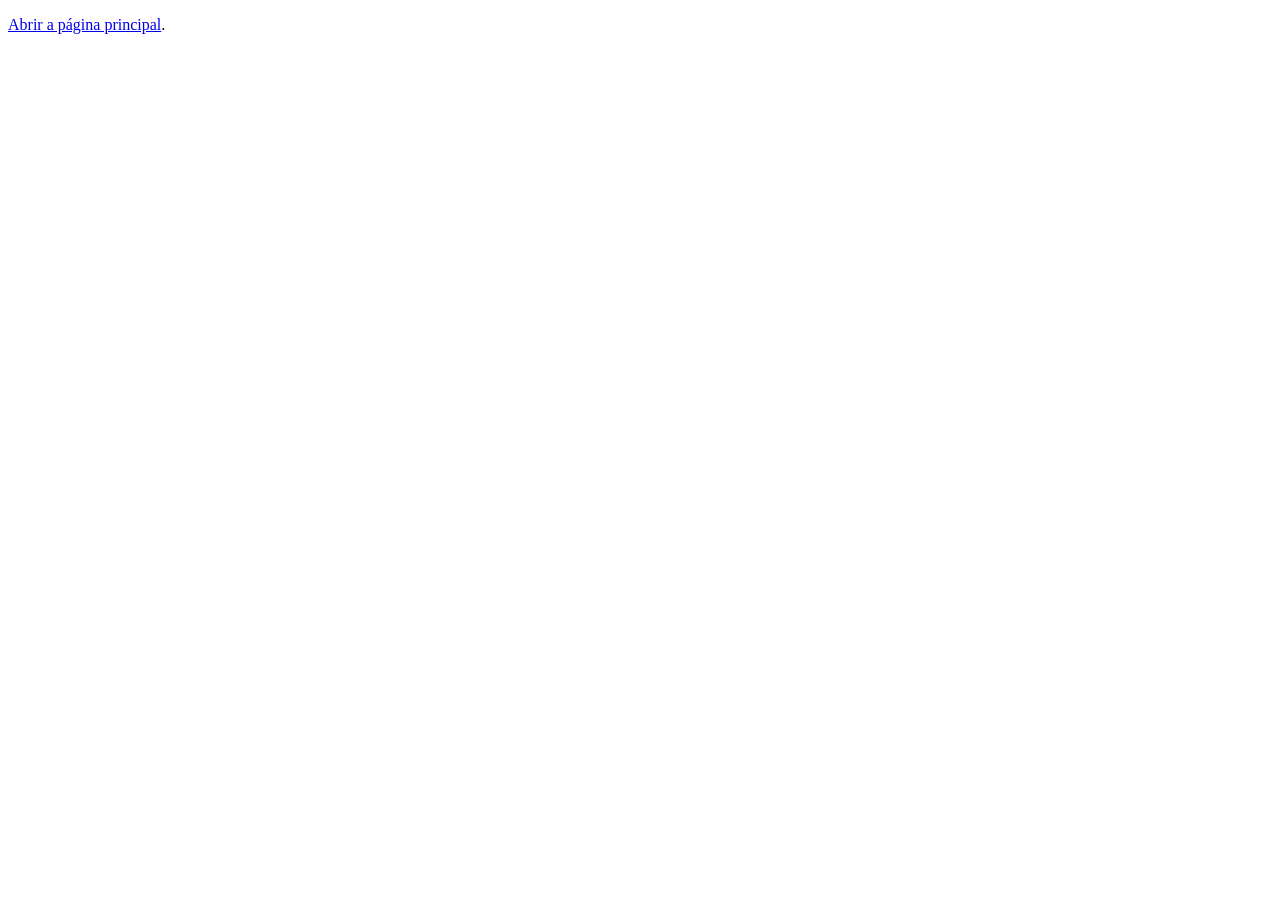
<file: index.html>
<!DOCTYPE html>
<html lang="pt-BR">
<head>
  <meta charset="UTF-8">
  <meta name="viewport" content="width=device-width, initial-scale=1.0">
  <title>Atlas do Gás Renovável Ceará</title>
</head>
<body>
  <p><a href="calculadora-biogas.html">Abrir a página principal</a>.</p>
</body>
</html>
</file>
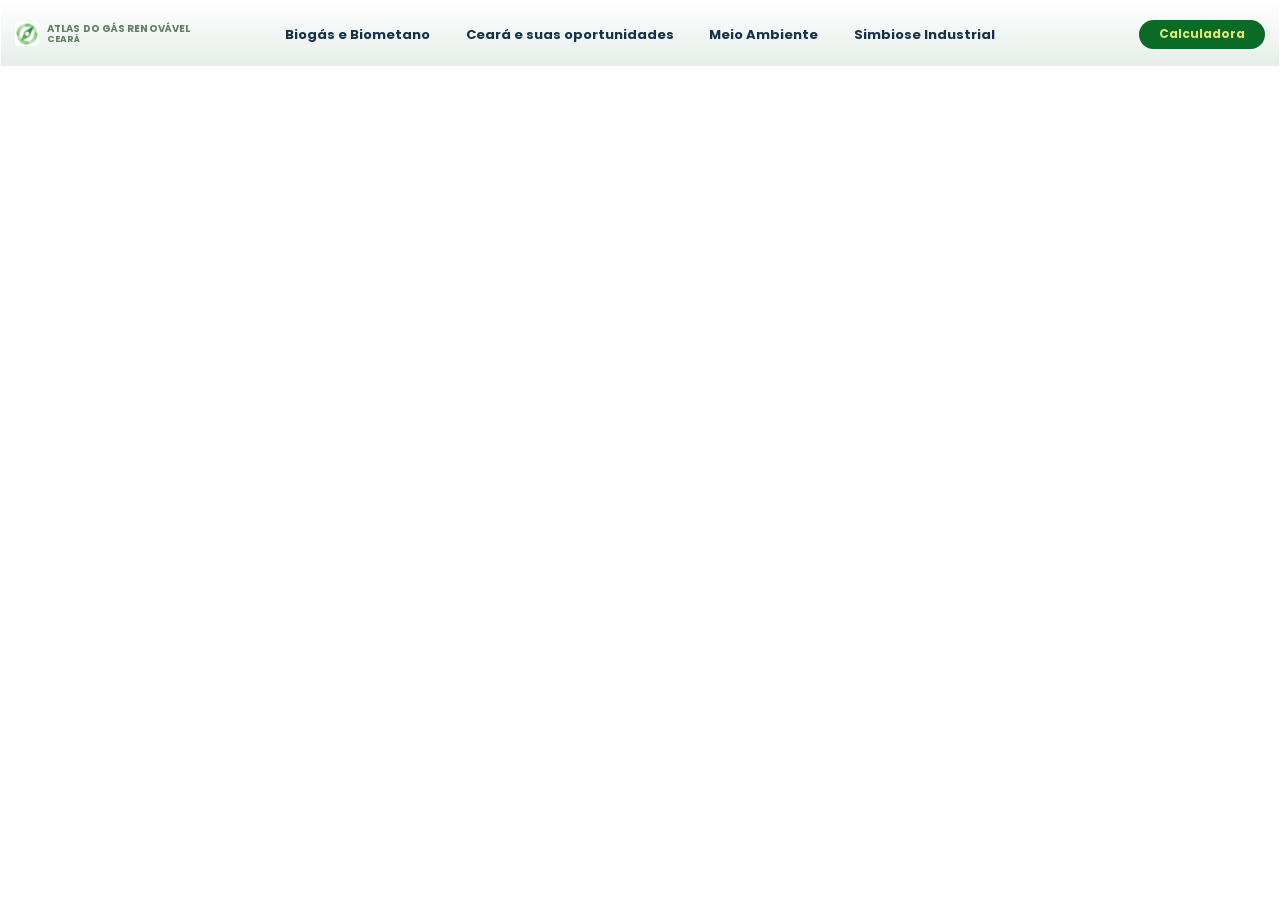
<file: calculadora-biogas.html>
<!DOCTYPE html>
<html lang="pt-BR">
<head>
  <meta charset="utf-8">
  <meta name="viewport" content="width=device-width, initial-scale=1, viewport-fit=cover">
  <meta name="description" content="Atlas do Gás Renovável Ceará com calculadora de estimativa preliminar de biogás, metano e energia a partir dos resíduos gerados.">
  <meta name="color-scheme" content="light">
  <meta name="theme-color" content="#F1F4EE">
  <title>Painel - Atlas do Gás Renovável &amp; Calculadora</title>
  <link rel="preconnect" href="https://fonts.googleapis.com">
  <link rel="preconnect" href="https://fonts.gstatic.com" crossorigin>
  <link href="https://fonts.googleapis.com/css2?family=Poppins:wght@300;400;500;600;700&display=swap" rel="stylesheet">
  <link rel="stylesheet" href="css/estilo.css?v=22">
</head>
<body>
  <a class="pular" href="#conteudo">Pular para o conteúdo principal</a>

  <div class="envolucro">

    <h1 class="sr-only">Atlas do gás renovável Ceará e calculadora de biogás</h1>

    <main id="conteudo" tabindex="-1">
      <section class="atlas" aria-label="Atlas do Gás Renovável Ceará">
        <div class="atlas-card">
          <div class="atlas-topo">
            <div class="atlas-marca">
              <div class="atlas-logo-link" aria-label="Atlas do Gás Renovável Ceará">
                <img class="atlas-logo" src="assets/img/logo-atlas-gas-renovavel.png" alt="Atlas do Gás Renovável Ceará">
                <span class="atlas-logo-rotulo" aria-hidden="true">
                  <span class="atlas-logo-titulo">ATLAS DO GÁS RENOVÁVEL</span>
                  <span class="atlas-logo-subtitulo">CEARÁ</span>
                </span>
              </div>
            </div>
            <nav class="atlas-nav" aria-label="Seções do atlas">
              <a class="atlas-nav-link" href="https://storymaps.arcgis.com/stories/d3476caa5c2944098849a8635c6370f7#n-r8cu2k" target="atlas-storymap">Biogás e Biometano</a>
              <a class="atlas-nav-link" href="https://storymaps.arcgis.com/stories/d3476caa5c2944098849a8635c6370f7#n-z8XcIf" target="atlas-storymap">Ceará e suas oportunidades</a>
              <a class="atlas-nav-link" href="https://storymaps.arcgis.com/stories/d3476caa5c2944098849a8635c6370f7#n-7R2BcI" target="atlas-storymap">Meio Ambiente</a>
              <a class="atlas-nav-link" href="https://storymaps.arcgis.com/stories/d3476caa5c2944098849a8635c6370f7#n-jrbZic" target="atlas-storymap">Simbiose Industrial</a>
            </nav>
            <div class="atlas-acoes">
              <button type="button" class="atlas-link atlas-link--cta" id="btn-calc-abrir" aria-haspopup="dialog" aria-controls="calc-modal">Calculadora</button>
            </div>
          </div>
          <iframe
            class="atlas-frame"
            name="atlas-storymap"
            src="https://storymaps.arcgis.com/stories/d3476caa5c2944098849a8635c6370f7#n-r8cu2k"
            title="Atlas do Gás Renovável Ceará"
            loading="lazy"
            allowfullscreen></iframe>
        </div>
      </section>
    </main>
  </div>

  <!-- ================= CALCULADORA EM MODAL ================= -->
  <div class="atlas-modal" id="calc-modal" hidden>
    <div class="atlas-modal-caixa" role="dialog" aria-modal="true" aria-labelledby="calc-modal-titulo">
      <div class="atlas-modal-topo">
        <h2 id="calc-modal-titulo">Calculadora de biogás</h2>
        <button type="button" class="atlas-modal-fechar" id="btn-calc-fechar">Fechar</button>
      </div>
      <div class="atlas-modal-corpo">
        <header class="topo-calculadora" aria-label="Introdução da calculadora">
          <div class="selo-calculadora"><i></i> Estimativa preliminar de triagem</div>
          <h2 class="titulo-calculadora">Quanto <em>biogás</em> cabe no seu resíduo</h2>
          <p class="chamada-calculadora">
            Informe a massa gerada por mês. A calculadora aplica os fatores de rendimento da metodologia
            e devolve biogás, metano e energia equivalente — o suficiente para decidir se vale seguir
            para um estudo detalhado.
          </p>
        </header>

        <div class="grade">

          <!-- ============ ENTRADAS ============ -->
          <section aria-labelledby="rot-entradas">
            <div class="cabecalho-bloco">
              <h2 id="rot-entradas">Resíduos gerados</h2>
              <span class="marca">toneladas por mês</span>
            </div>

            <div id="linhas"></div>

            <div class="acoes">
              <button type="button" class="botao" id="btn-add">Adicionar resíduo</button>
              <button type="button" class="botao secundario" id="btn-exemplo">Carregar exemplo</button>
              <button type="button" class="botao secundario" id="btn-limpar">Limpar quantidades</button>
            </div>

            <details class="modelo" open>
              <summary>
                <h2>Parâmetros do modelo</h2>
                <span class="travado">somente leitura</span>
              </summary>
              <dl class="fixos" id="painel-fixos"></dl>
              <p class="nota-modelo">
                Fatores e premissas são constantes desta metodologia e não podem ser editados aqui —
                é o que mantém os resultados comparáveis entre operações. Caracterização própria do
                substrato exige estudo dedicado.
              </p>
            </details>
          </section>

          <!-- ============ RESULTADO ============ -->
          <aside class="painel" aria-labelledby="rot-resultado">
            <div class="cabecalho-bloco">
              <h2 id="rot-resultado">Resultado mensal</h2>
              <span class="marca" id="sel-status">—</span>
            </div>

            <div class="coluna">
              <div class="coluna-topo"><span>Cadeia de conversão</span><span id="e-fator">fator médio —</span></div>

              <div class="no" id="no-residuo">
                <span class="junta"></span>
                <span class="no-nome">Resíduo</span>
                <span class="no-valor num" id="t-residuo">—<small>t/mês</small></span>
              </div>
              <div class="tubo">× fator fixo por tipo de resíduo</div>

              <div class="no" id="no-biogas">
                <span class="junta"></span>
                <span class="no-nome">Biogás</span>
                <span class="no-valor num" id="t-biogas">—<small>Nm³/mês</small></span>
              </div>
              <div class="tubo">× <em id="e-ch4">0,60</em> de CH₄</div>

              <div class="no ch4" id="no-metano">
                <span class="junta"></span>
                <span class="no-nome">Metano</span>
                <span class="no-valor num" id="t-metano">—<small>Nm³/mês</small></span>
              </div>
              <div class="tubo">biogás × <em id="e-kwh">6</em> kWh/Nm³</div>

              <div class="no energia" id="no-energia">
                <span class="junta"></span>
                <span class="no-nome">Energia</span>
                <span class="no-valor num" id="t-energia">—<small>kWh/mês</small></span>
              </div>
            </div>

            <div class="cards">
              <div class="card"><div class="card-rot">Biogás / ano</div><div class="card-val num" id="c-biogas-ano">—<span>Nm³</span></div></div>
              <div class="card"><div class="card-rot">Metano / ano</div><div class="card-val num" id="c-metano-ano">—<span>Nm³</span></div></div>
              <div class="card"><div class="card-rot">Energia / mês</div><div class="card-val num" id="c-mwh-mes">—<span>MWh</span></div></div>
              <div class="card"><div class="card-rot">Energia / ano</div><div class="card-val num" id="c-mwh-ano">—<span>MWh</span></div></div>
            </div>

            <div class="composicao">
              <div class="cabecalho-bloco">
                <h2>Composição do biogás</h2>
                <span class="marca">por resíduo</span>
              </div>
              <div class="fita" id="fita" aria-hidden="true"></div>
              <div class="legenda" id="comp"></div>
            </div>

            <p class="sr-only" role="status" aria-live="polite" id="anuncio"></p>
          </aside>

        </div>

        <section class="notas" aria-label="Notas metodológicas">
          <div>
            <h3>Fatores aplicados</h3>
            <ul id="lista-fatores"></ul>
          </div>

          <div>
            <h3>Como ler o resultado</h3>
            <p>Os valores representam potencial teórico de geração, sem descontar perdas de coleta, eficiência do biodigestor ou rendimento do motogerador.</p>
            <p>A energia expressa o conteúdo energético do biogás. A energia elétrica efetiva depende da tecnologia de conversão adotada.</p>
          </div>

          <div class="limite">
            <h3>Limites de uso</h3>
            <p>Ferramenta de triagem. Não substitui caracterização laboratorial do substrato nem ensaio de potencial bioquímico de metano (BMP) para dimensionar planta.</p>
          </div>
        </section>
      </div>
    </div>
  </div>

  <script src="js/biogas-engine.js?v=2"></script>
  <script src="js/app.js?v=4"></script>
  <script src="js/calc-modal.js?v=4"></script>
</body>
</html>
</file>
<file: css/estilo.css>
:root{
  /* superfícies */
  --nevoa:#F1F4EE;
  --casca:#E5EADF;
  --borda:#D2DACA;
  --branco:#FFFFFF;
  /* tinta */
  --fibra:#22302A;
  --fibra-2:#4C5B54;
  --fibra-3:#5F6D66;
  /* cor de dado */
  --fermento:#2F7D4F;   /* biogás  */
  --chama:#2F5BD8;      /* metano  */
  --brasa:#DA8412;      /* energia */
  --alerta:#A93B32;

  --fonte:"Poppins",-apple-system,"Segoe UI",Roboto,sans-serif;
  --r-card:16px;
  --r-campo:10px;
  --r-pill:999px;
  --sombra:0 1px 2px rgba(34,48,42,.05), 0 8px 24px -14px rgba(34,48,42,.28);
  color-scheme:light;
}

*{box-sizing:border-box;}
html{-webkit-text-size-adjust:100%;text-size-adjust:100%;scroll-behavior:smooth;}
img,iframe,svg,video{max-width:100%;}
body{overflow-wrap:break-word;}
a,button,select,input,summary{touch-action:manipulation;}
a,button,summary{-webkit-tap-highlight-color:rgba(47,91,216,.18);}

/* acessibilidade: conteúdo só para leitores de tela */
.sr-only{
  position:absolute!important;width:1px;height:1px;padding:0;margin:-1px;
  overflow:hidden;clip:rect(0 0 0 0);clip-path:inset(50%);white-space:nowrap;border:0;
}
.pular{
  position:absolute;left:12px;top:-64px;z-index:80;
  background:var(--fibra);color:var(--nevoa);text-decoration:none;
  padding:11px 20px;border-radius:var(--r-pill);font-size:13.5px;font-weight:500;
  transition:top .16s ease;
}
.pular:focus{top:12px;}
body{
  margin:0;
  font-family:var(--fonte);
  font-weight:400;
  font-size:15px;
  line-height:1.55;
  color:var(--fibra);
  background:
    radial-gradient(120% 70% at 85% -10%, #E4EEE4 0%, rgba(228,238,228,0) 60%),
    radial-gradient(90% 60% at -10% 0%, #EAF0F6 0%, rgba(234,240,246,0) 55%),
    var(--nevoa);
  background-attachment:fixed;
}
.num{font-variant-numeric:tabular-nums;font-feature-settings:"tnum" 1;}

.envolucro{
  --gutter:clamp(12px,1.5vw,40px);
  --gutter-left:max(var(--gutter),env(safe-area-inset-left));
  --gutter-right:max(var(--gutter),env(safe-area-inset-right));
  width:100%;max-width:none;margin:0;min-height:100vh;min-height:100dvh;
  display:flex;flex-direction:column;
  padding-block:env(safe-area-inset-top) env(safe-area-inset-bottom);
  padding-inline:var(--gutter-left) var(--gutter-right);
}
main{flex:1;display:flex;min-height:0;}
.atlas{padding:0 0 8px;flex:1;display:flex;min-height:0;}
.atlas-card{display:flex;flex-direction:column;flex:1;min-height:0;}
.atlas-topo{
  position:relative;z-index:2;display:grid;
  grid-template-columns:minmax(0,1fr) auto minmax(0,1fr);align-items:center;gap:26px;
  margin-inline:calc(var(--gutter-left) * -1) calc(var(--gutter-right) * -1);
  padding:11px 14px 10px;background:linear-gradient(180deg,#FFF 0%,#D1E0D7 177.71%);
  border:1px solid #FFF;border-radius:0;box-shadow:none;
}
.atlas-marca,.atlas-logo-link{
  position:relative;z-index:1;display:flex;align-items:center;min-width:0;
}
.atlas-marca{justify-self:start;}
.atlas-logo-link{gap:8px;color:inherit;text-decoration:none;}
.atlas-logo{display:block;height:24px;width:auto;max-width:none;flex:none;}
.atlas-logo-rotulo{display:flex;flex-direction:column;gap:1px;line-height:1;}
.atlas-logo-titulo,.atlas-logo-subtitulo{
  color:#5E7F64;font-size:10px;font-weight:700;letter-spacing:.01em;white-space:nowrap;
}
.atlas-logo-subtitulo{font-size:9px;}
.atlas-nav{
  position:relative;z-index:1;display:flex;justify-content:center;justify-self:center;
  align-items:center;align-self:center;min-height:29px;min-width:0;
  gap:clamp(22px,2.8vw,44px);
}
.atlas-nav-link{
  display:inline-flex;align-items:center;justify-content:center;align-self:center;
  height:29px;color:#16324B;text-decoration:none;font-size:13px;font-weight:700;
  line-height:1;white-space:nowrap;
}
.atlas-nav-link:hover,.atlas-nav-link:focus-visible{color:#17324A;opacity:.82;}
.atlas-link{
  display:inline-flex;align-items:center;justify-content:center;white-space:nowrap;
  padding:8px 22px;border-radius:var(--r-pill);text-decoration:none;
  font-size:12px;font-weight:700;line-height:1;
}
/* atlas em tela cheia, fixo atras do conteudo: apenas a pagina rola */
.atlas-frame{position:fixed;inset:0;z-index:0;width:100%;height:100dvh;background:#fff;border:0;}
.atlas-acoes{position:relative;z-index:1;display:flex;flex-wrap:wrap;gap:9px;align-items:center;justify-content:flex-end;justify-self:end;}
.atlas-link--cta{font-family:var(--fonte);cursor:pointer;border:0;background:#0A6B26;color:#DCE978;box-shadow:none;min-width:124px;min-height:29px;padding:7px 20px;border-radius:999px;}
.atlas-link--cta:hover{background:#085820;color:#DCE978;}

/* atlas em modal */
.atlas-modal{position:fixed;inset:0;z-index:70;display:flex;padding:24px;background:rgba(18,26,22,.72);overscroll-behavior:contain;}
.atlas-modal[hidden]{display:none;}
/* limite de largura em TVs/ultrawide: sem efeito abaixo de ~1648 px de viewport */
.atlas-modal-caixa{display:flex;flex-direction:column;width:100%;max-width:1600px;margin-inline:auto;height:100%;background:var(--branco);border-radius:var(--r-card);overflow:hidden;box-shadow:0 30px 60px -20px rgba(0,0,0,.5);}
.atlas-modal-topo{display:flex;justify-content:space-between;align-items:center;gap:16px;padding:14px 18px;border-bottom:1px solid var(--casca);}
.atlas-modal-topo h2{margin:0;font-size:11.5px;font-weight:600;letter-spacing:.14em;text-transform:uppercase;color:var(--fibra-3);}
.atlas-modal-fechar{font-family:var(--fonte);font-size:13px;font-weight:500;padding:10px 18px;border-radius:var(--r-pill);border:1px solid var(--borda);background:var(--branco);color:var(--fibra);cursor:pointer;}
.atlas-modal-fechar:hover{background:var(--nevoa);border-color:var(--fibra-3);}
.atlas-modal-corpo{flex:1;min-height:0;overflow:auto;overscroll-behavior:contain;-webkit-overflow-scrolling:touch;padding:34px 26px 60px;}
.atlas-modal-corpo .grade{padding-top:0;}

.topo-calculadora{padding:2px 0 34px;}
.selo-calculadora{
  display:inline-flex;align-items:center;gap:9px;
  background:var(--branco);border:1px solid var(--borda);
  border-radius:var(--r-pill);padding:6px 15px 6px 11px;
  font-size:12px;font-weight:500;letter-spacing:.02em;color:var(--fibra-2);
}
.selo-calculadora i{width:7px;height:7px;border-radius:50%;background:var(--fermento);display:block;flex:none;}
.titulo-calculadora{
  font-size:clamp(32px,5.4vw,54px);font-weight:600;line-height:1.04;
  letter-spacing:-.035em;margin:20px 0 14px;max-width:15ch;color:var(--fibra);
}
.titulo-calculadora em{font-style:normal;color:var(--fermento);}
.chamada-calculadora{
  max-width:56ch;margin:0;color:var(--fibra-2);
  font-size:16.5px;font-weight:300;
}

@media (max-width:920px){
  .atlas-topo{grid-template-columns:1fr;justify-items:center;gap:12px;padding:10px 16px;}
  .atlas-nav{flex-wrap:wrap;gap:12px 18px;}
  .atlas-acoes{width:100%;justify-content:center;}
  .atlas-link--cta{min-width:180px;}
  .atlas-modal{padding:env(safe-area-inset-top) env(safe-area-inset-right) env(safe-area-inset-bottom) env(safe-area-inset-left);}
  .atlas-modal-caixa{border-radius:0;}
  .atlas-modal-topo h2{font-size:11px;}
  .atlas-modal-corpo{padding:24px 18px 48px;}
  .topo-calculadora{padding-bottom:28px;}
}

/* ================= grade ================= */
.grade{display:grid;grid-template-columns:1.08fr .92fr;gap:40px;padding-top:38px;align-items:start;}
@media (max-width:940px){.grade{grid-template-columns:1fr;gap:30px;}}

.cabecalho-bloco{
  display:flex;justify-content:space-between;align-items:baseline;gap:12px;
  margin-bottom:14px;
}
.cabecalho-bloco h2{
  font-size:12px;font-weight:600;letter-spacing:.15em;text-transform:uppercase;
  color:var(--fibra-3);margin:0;
}
.cabecalho-bloco .marca{font-size:12px;font-weight:500;color:var(--fibra-3);}

/* ================= linhas de entrada ================= */
.linha{
  background:var(--branco);border:1px solid var(--borda);border-radius:var(--r-card);
  padding:16px 16px 14px;margin-bottom:12px;position:relative;
  box-shadow:var(--sombra);
  transition:border-color .18s ease;
}
.linha:focus-within{border-color:var(--fermento);}
.linha-campos{display:grid;grid-template-columns:1fr 138px;gap:12px;align-items:end;}
@media (max-width:520px){.linha-campos{grid-template-columns:1fr;}}

.campo{display:flex;flex-direction:column;gap:6px;min-width:0;}
.campo > label{
  font-size:10.5px;font-weight:600;letter-spacing:.12em;text-transform:uppercase;color:var(--fibra-3);
}
select,input[type=number]{
  font-family:var(--fonte);font-size:14.5px;font-weight:400;color:var(--fibra);
  background:var(--nevoa);border:1px solid var(--borda);border-radius:var(--r-campo);
  padding:11px 12px;width:100%;min-width:0;appearance:none;
}
select{
  background-image:url("data:image/svg+xml;charset=utf8,%3Csvg xmlns='http://www.w3.org/2000/svg' viewBox='0 0 12 8'%3E%3Cpath d='M1 1.5 6 6.5 11 1.5' fill='none' stroke='%237A8880' stroke-width='1.6' stroke-linecap='round'/%3E%3C/svg%3E");
  background-repeat:no-repeat;background-position:right 12px center;background-size:11px;
  padding-right:32px;cursor:pointer;
}
input[type=number]{text-align:right;font-weight:500;font-variant-numeric:tabular-nums;}
input[type=number]::-webkit-outer-spin-button,
input[type=number]::-webkit-inner-spin-button{-webkit-appearance:none;margin:0;}
a:focus-visible,select:focus-visible,input:focus-visible,button:focus-visible,summary:focus-visible,[tabindex]:focus-visible{
  outline:2px solid var(--chama);outline-offset:2px;
}
a,button,summary{min-height:44px;}
select,input[type=number]{min-height:44px;}

.remover{
  position:absolute;top:9px;right:9px;
  width:36px;height:36px;min-height:0;border-radius:50%;
  border:1px solid transparent;background:transparent;color:var(--fibra-3);
  font-size:17px;line-height:1;cursor:pointer;padding:0;
}
/* amplia a área de toque para 44x44 sem alterar o tamanho visual (WCAG 2.5.5) */
.remover::after{content:"";position:absolute;inset:-4px;border-radius:50%;}
.remover:hover{background:#F6E6E4;border-color:#EBCFCB;color:var(--alerta);}

.saida-linha{
  display:flex;flex-wrap:wrap;gap:6px 8px;align-items:center;
  margin-top:13px;padding-top:12px;border-top:1px solid var(--casca);
  font-size:12.5px;color:var(--fibra-2);
}
.tag{
  display:inline-flex;align-items:baseline;gap:5px;
  background:var(--nevoa);border-radius:var(--r-pill);padding:4px 11px;
  font-weight:400;
}
.tag b{font-weight:600;color:var(--fibra);font-variant-numeric:tabular-nums;}
.tag.fator{background:var(--casca);color:var(--fibra-2);}
.saida-linha .erro{color:var(--alerta);font-weight:500;}
.medida{flex:1 0 100%;margin-top:3px;height:4px;background:var(--casca);border-radius:var(--r-pill);overflow:hidden;}
.medida > i{display:block;height:100%;background:var(--fermento);border-radius:var(--r-pill);transition:width .3s ease;}

.acoes{display:flex;flex-wrap:wrap;gap:9px;padding-top:6px;}
.botao{
  font-family:var(--fonte);font-size:13.5px;font-weight:500;
  padding:10px 18px;border-radius:var(--r-pill);cursor:pointer;
  border:1px solid var(--fibra);background:var(--fibra);color:var(--nevoa);
  transition:transform .12s ease, background .18s ease;
}
.botao:hover{background:#16211C;}
.botao:active{transform:translateY(1px);}
.botao.secundario{background:transparent;color:var(--fibra-2);border-color:var(--borda);}
.botao.secundario:hover{background:var(--branco);color:var(--fibra);border-color:var(--fibra-3);}

/* ================= parâmetros do modelo ================= */
.modelo{
  margin-top:26px;background:var(--branco);border:1px solid var(--borda);
  border-radius:var(--r-card);padding:18px 18px 16px;box-shadow:var(--sombra);
}
.modelo > summary{
  list-style:none;cursor:pointer;display:flex;justify-content:space-between;
  align-items:center;gap:12px;
}
.modelo > summary::-webkit-details-marker{display:none;}
.modelo > summary h2{
  font-size:12px;font-weight:600;letter-spacing:.15em;text-transform:uppercase;
  color:var(--fibra-3);margin:0;
}
.travado{
  font-size:11px;font-weight:600;color:#276B43;
  background:#E8F2EA;border-radius:var(--r-pill);padding:3px 11px;white-space:nowrap;
}
.fixos{display:grid;grid-template-columns:repeat(auto-fit,minmax(140px,1fr));gap:10px;margin:16px 0 0;}
.fixo{background:var(--nevoa);border-radius:12px;padding:12px 13px;}
.fixo dt{font-size:10.5px;font-weight:600;letter-spacing:.1em;text-transform:uppercase;color:var(--fibra-3);margin:0;}
.fixo dd{font-size:19px;font-weight:600;margin:4px 0 0;letter-spacing:-.02em;font-variant-numeric:tabular-nums;}
.fixo dd span{font-size:11px;font-weight:400;color:var(--fibra-3);margin-left:5px;letter-spacing:0;}
.nota-modelo{font-size:12.5px;color:var(--fibra-2);margin:14px 0 0;font-weight:300;}

/* ================= painel de resultado ================= */
.painel{position:sticky;top:26px;}
@media (max-width:940px){.painel{position:static;}}

/* coluna de conversão — elemento-assinatura */
.coluna{
  background:linear-gradient(168deg,#26362E 0%,#1A2621 100%);
  color:#EAF0E9;border-radius:var(--r-card);padding:24px 22px 22px;
  box-shadow:0 20px 40px -28px rgba(20,32,26,.75);
}
.coluna-topo{
  display:flex;justify-content:space-between;align-items:center;
  font-size:11px;font-weight:600;letter-spacing:.15em;text-transform:uppercase;
  color:#8FA095;margin-bottom:20px;
}
.coluna-topo span:last-child{
  background:rgba(255,255,255,.07);border-radius:var(--r-pill);
  padding:3px 11px;letter-spacing:.04em;text-transform:none;font-weight:500;color:#C3D2C6;
}
.no{display:grid;grid-template-columns:auto minmax(0,1fr) auto;align-items:center;gap:14px;}
.junta{
  width:11px;height:11px;border-radius:50%;
  border:2px solid #55695D;background:#1E2A25;
}
.no-nome{font-size:11.5px;font-weight:500;letter-spacing:.14em;text-transform:uppercase;color:#93A498;min-width:0;}
.no-valor{font-size:clamp(22px,4vw,30px);font-weight:600;letter-spacing:-.03em;font-variant-numeric:tabular-nums;min-width:0;}
.no-valor small{font-size:11px;font-weight:400;letter-spacing:.04em;color:#8FA095;margin-left:6px;}
.no.ativo .junta{border-color:var(--fermento);background:var(--fermento);}
.no.ch4.ativo .junta{border-color:#7E9DEF;background:#7E9DEF;}
.no.energia.ativo .junta{border-color:var(--brasa);background:var(--brasa);}
.no.energia .no-valor{color:#F2C177;}

.tubo{
  display:flex;align-items:center;gap:10px;
  margin:2px 0 2px 5px;padding:7px 0 7px 19px;
  border-left:2px solid #3A4B42;
  font-size:12px;color:#8FA095;
}
.tubo em{
  font-style:normal;background:rgba(255,255,255,.08);border-radius:var(--r-pill);
  padding:2px 10px;color:#DDE7DE;font-weight:500;font-variant-numeric:tabular-nums;
}

/* cards anuais */
.cards{display:grid;grid-template-columns:1fr 1fr;gap:10px;margin-top:14px;}
.card{
  background:var(--branco);border:1px solid var(--borda);border-radius:12px;
  padding:14px 15px 12px;
}
.card-rot{font-size:10.5px;font-weight:600;letter-spacing:.1em;text-transform:uppercase;color:var(--fibra-3);}
.card-val{font-size:21px;font-weight:600;margin-top:4px;letter-spacing:-.025em;font-variant-numeric:tabular-nums;}
.card-val span{font-size:11px;font-weight:400;color:var(--fibra-3);margin-left:5px;letter-spacing:0;}

/* composição */
.composicao{
  margin-top:14px;background:var(--branco);border:1px solid var(--borda);
  border-radius:var(--r-card);padding:18px;box-shadow:var(--sombra);
}
.fita{
  display:flex;height:12px;border-radius:var(--r-pill);overflow:hidden;
  background:var(--casca);margin-bottom:14px;
}
.fita > i{display:block;height:100%;transition:width .3s ease;}
.legenda{display:flex;flex-direction:column;gap:9px;}
.leg{display:grid;grid-template-columns:9px 1fr auto;align-items:center;gap:10px;font-size:13px;}
.leg u{width:9px;height:9px;border-radius:3px;display:block;text-decoration:none;}
.leg b{font-weight:600;font-variant-numeric:tabular-nums;}
.vazio{color:var(--fibra-3);font-size:13px;font-weight:300;margin:0;}

/* ================= rodapé ================= */
.notas{
  margin-top:46px;padding-top:30px;border-top:1px solid var(--borda);
  display:grid;grid-template-columns:repeat(auto-fit,minmax(240px,1fr));gap:30px;
}
.notas h3{font-size:11.5px;font-weight:600;letter-spacing:.14em;text-transform:uppercase;
  color:var(--fibra-3);margin:0 0 10px;}
.notas p{font-size:13.5px;color:var(--fibra-2);margin:0 0 8px;font-weight:300;}
.notas ul{margin:0;padding:0;list-style:none;}
.notas li{
  font-size:13.5px;color:var(--fibra-2);font-weight:300;
  display:flex;justify-content:space-between;gap:12px;
  padding:6px 0;border-bottom:1px solid var(--casca);
}
.notas li b{font-weight:600;color:var(--fibra);white-space:nowrap;font-variant-numeric:tabular-nums;}
.notas li i{font-style:normal;font-size:11px;color:var(--fibra-3);display:block;}
.limite{border-left:2px solid var(--brasa);padding-left:14px;}

/* ================= responsivo ================= */
@media (max-width:760px){
  .notas{grid-template-columns:1fr;gap:24px;margin-top:38px;padding-top:26px;}
}
@media (max-width:640px){
  .envolucro{--gutter:18px;}
  body{background-attachment:scroll;}
  /* evita o zoom automático do iOS Safari ao focar campos (WCAG 1.4.4) */
  select,input[type=number]{font-size:16px;}
  .titulo-calculadora{font-size:clamp(28px,11vw,46px);}
  .chamada-calculadora{font-size:15px;}
  .atlas-logo{height:22px;}
  .atlas-logo-titulo{font-size:9px;}
  .atlas-logo-subtitulo{font-size:8px;}
  .atlas-nav-link{font-size:12px;}
  .atlas-topo{padding:10px 14px;}
  .coluna{padding:20px 18px 18px;}
  .no-valor{font-size:clamp(19px,7vw,26px);}
  .fixos{grid-template-columns:repeat(auto-fit,minmax(120px,1fr));}
  .grade{padding-top:26px;}
}
@media (max-width:420px){
  .envolucro{--gutter:14px;}
  .cards{grid-template-columns:1fr;}
  .card-val{font-size:19px;}
  .acoes{flex-direction:column;align-items:stretch;}
  .acoes .botao{width:100%;}
  .atlas-link--cta{width:100%;padding:12px 16px;}
  .notas li{font-size:13px;}
}
@media (max-width:360px){
  .envolucro{--gutter:12px;}
  .atlas-topo{padding:10px 12px 8px;}
  .linha{padding:14px 12px 12px;}
  .fixos{grid-template-columns:1fr 1fr;}
  .leg{font-size:12px;}
}

/* celulares na horizontal / janelas baixas: preserva altura útil do atlas */
@media (max-height:540px){
  .atlas-topo{padding:10px 14px;}
  .atlas-modal-topo{padding:10px 14px;}
  .atlas-modal-corpo{padding:18px 14px 40px;}
}

/* tablets em pé e paisagem */
@media (min-width:768px) and (max-width:1024px){
  .envolucro{--gutter:24px;}
  .grade{gap:32px;}
  .atlas-topo{padding:11px 18px 9px;}
}

/* TVs e telas grandes */
@media (min-width:1600px){
  body{font-size:16.5px;}
  .grade{gap:52px;}
}
@media (min-width:1920px){
  .no-valor{font-size:clamp(24px,2.6vw,36px);}
  .card-val{font-size:23px;}
  .atlas-topo{padding:14px 28px 12px;}
  .atlas-logo{height:28px;}
  .atlas-logo-titulo{font-size:11px;}
  .atlas-logo-subtitulo{font-size:10px;}
  .atlas-nav-link{font-size:13px;}
  .atlas-link--cta{font-size:13px;}
  .campo > label,.card-rot,.fixo dt,.no-nome,.coluna-topo{font-size:12.5px;}
  .tag,.saida-linha{font-size:13.5px;}
  .leg{font-size:14px;}
}
@media (min-width:2400px){
  body{font-size:19px;}
  .card-val{font-size:26px;}
  .atlas-modal-topo h2,.cabecalho-bloco h2{font-size:14px;}
  .campo > label,.card-rot,.fixo dt,.no-nome,.coluna-topo{font-size:13.5px;}
}

/* acessibilidade: contraste reforçado */
@media (prefers-contrast:more){
  :root{--fibra-2:#2C3A33;--fibra-3:#3F4C45;--borda:#A7B2A1;--nevoa:#FFFFFF;--casca:#EAEFE5;}
  .linha,.card,.modelo,.composicao,.atlas-topo{border-width:2px;}
  .atlas-topo{background:var(--branco);border-color:var(--borda);}
}
/* acessibilidade: modo de alto contraste do sistema */
@media (forced-colors:active){
  .atlas-topo,.linha,.card,.modelo,.composicao,.coluna,.fita{border:1px solid CanvasText;}
  .atlas-topo{background:Canvas;}
  .botao,.atlas-link,.atlas-modal-fechar{border:1px solid ButtonText;}
  .junta{background:Canvas;}
}

@media (prefers-reduced-motion:reduce){
  *{transition:none !important;animation:none !important;}
  html{scroll-behavior:auto;}
}
</file>
